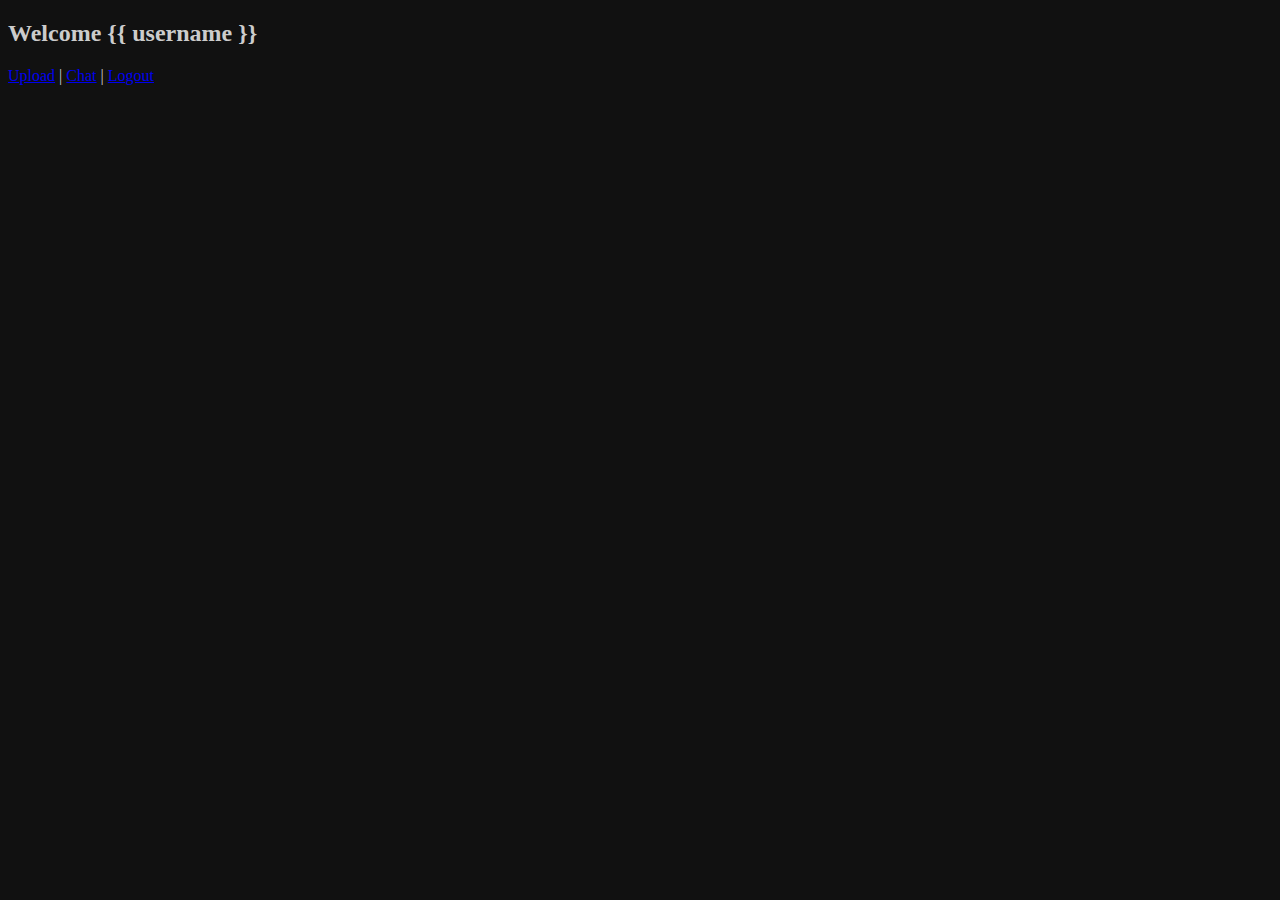
<file: templates/dashboard.html>
<!DOCTYPE html>
<html>
<head><title>Dashboard</title><link rel="stylesheet" href="/static/dark_theme.css"></head>
<body>
<h2>Welcome {{ username }}</h2>
<a href="/upload">Upload</a> | <a href="/chat">Chat</a> | <a href="/logout">Logout</a>
</body></html>
</file>
<file: static/dark_theme.css>
body { background-color: #111; color: #ccc; }
</file>
